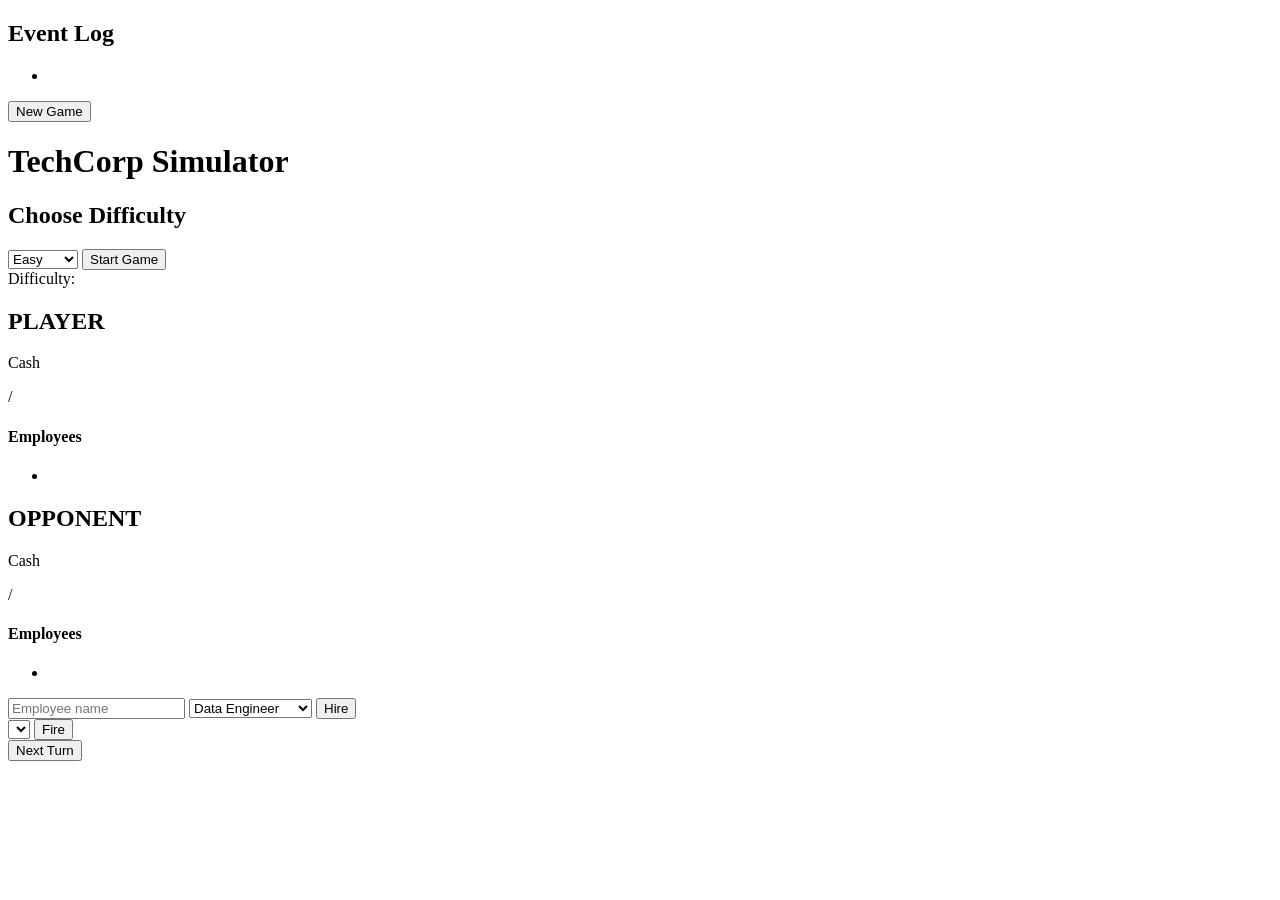
<file: techcorp/target/classes/templates/index.html>
<!DOCTYPE html>
<html xmlns:th="http://www.thymeleaf.org">

<head>
    <title>TechCorp</title>
    <link rel="stylesheet" th:href="@{/css/style.css}">
</head>

<body>

<div class="app">

    <aside class="sidebar">

        <h2>Event Log</h2>

        <ul class="event-log">
            <li th:each="event : ${eventLog}">
                <span th:text="${event}"></span>
            </li>
        </ul>

        <form th:if="${gameStarted}" th:action="@{/restart}" method="post">
            <button class="secondary-button" type="submit">New Game</button>
        </form>

    </aside>

    <main class="main-content">

        <h1>TechCorp Simulator</h1>

        <div th:if="${!gameStarted}" class="start-panel">

            <h2>Choose Difficulty</h2>

            <form th:action="@{/start-game}" method="post">

                <select name="selectedDifficulty" required>
                    <option value="EASY">Easy</option>
                    <option value="MEDIUM">Medium</option>
                    <option value="HARD">Hard</option>
                </select>

                <button type="submit">Start Game</button>

            </form>

        </div>

        <div th:if="${gameStarted}">

            <div class="top-info">
                <span>Difficulty: <strong th:text="${difficulty}"></strong></span>
                <span th:if="${gameResult}" class="game-result" th:text="${gameResult}"></span>
            </div>

            <div class="message-popup" th:if="${message}">
                <span th:text="${message}"></span>
            </div>

            <section class="battle-board">

                <div class="company-card player-card">

                    <h2>PLAYER</h2>
                    <h3 th:text="${companyName}"></h3>

                    <div class="cash" th:text="${cash}"></div>
                    <p class="label">Cash</p>

                    <div class="project-box">
                        <p th:text="${projectName}"></p>
                        <div class="progress-text">
                            <span th:text="${projectProgress}"></span>
                            /
                            <span th:text="${requiredWork}"></span>
                        </div>
                    </div>

                    <h4>Employees</h4>
                    <ul class="employees">
                        <li th:each="employee, stat : ${employees}">
                            <span th:text="${employee.getName()}"></span>
                        </li>
                    </ul>

                </div>

                <div class="company-card opponent-card">

                    <h2>OPPONENT</h2>
                    <h3 th:text="${opponentName}"></h3>

                    <div class="cash" th:text="${opponentCash}"></div>
                    <p class="label">Cash</p>

                    <div class="project-box">
                        <p th:text="${opponentProjectName}"></p>
                        <div class="progress-text">
                            <span th:text="${opponentProjectProgress}"></span>
                            /
                            <span th:text="${opponentRequiredWork}"></span>
                        </div>
                    </div>

                    <h4>Employees</h4>
                    <ul class="employees">
                        <li th:each="employee : ${opponentEmployees}">
                            <span th:text="${employee.getName()}"></span>
                        </li>
                    </ul>

                </div>

            </section>

            <section class="actions-panel" th:if="${!gameOver}">

                <form class="hire-form" th:action="@{/hire}" method="post">

                    <input type="text" name="name" placeholder="Employee name" required>

                    <select name="role" required>
                        <option value="DataEngineer">Data Engineer</option>
                        <option value="MLOpsEngineer">MLOps Engineer</option>
                        <option value="SOCAnalyst">SOC Analyst</option>
                        <option value="ProjectManager">Project Manager</option>
                    </select>

                    <button type="submit">Hire</button>

                </form>

                <form class="fire-form" th:action="@{/fire}" method="post">

                    <select name="employeeIndex" required>
                        <option
                            th:each="employee, stat : ${employees}"
                            th:value="${stat.index}"
                            th:text="${employee.getName()}">
                        </option>
                    </select>

                    <button type="submit">Fire</button>

                </form>

                <form th:action="@{/next-turn}" method="post">
                    <button class="primary-action" type="submit">Next Turn</button>
                </form>

            </section>

        </div>

    </main>

</div>

</body>
</html>
</file>
